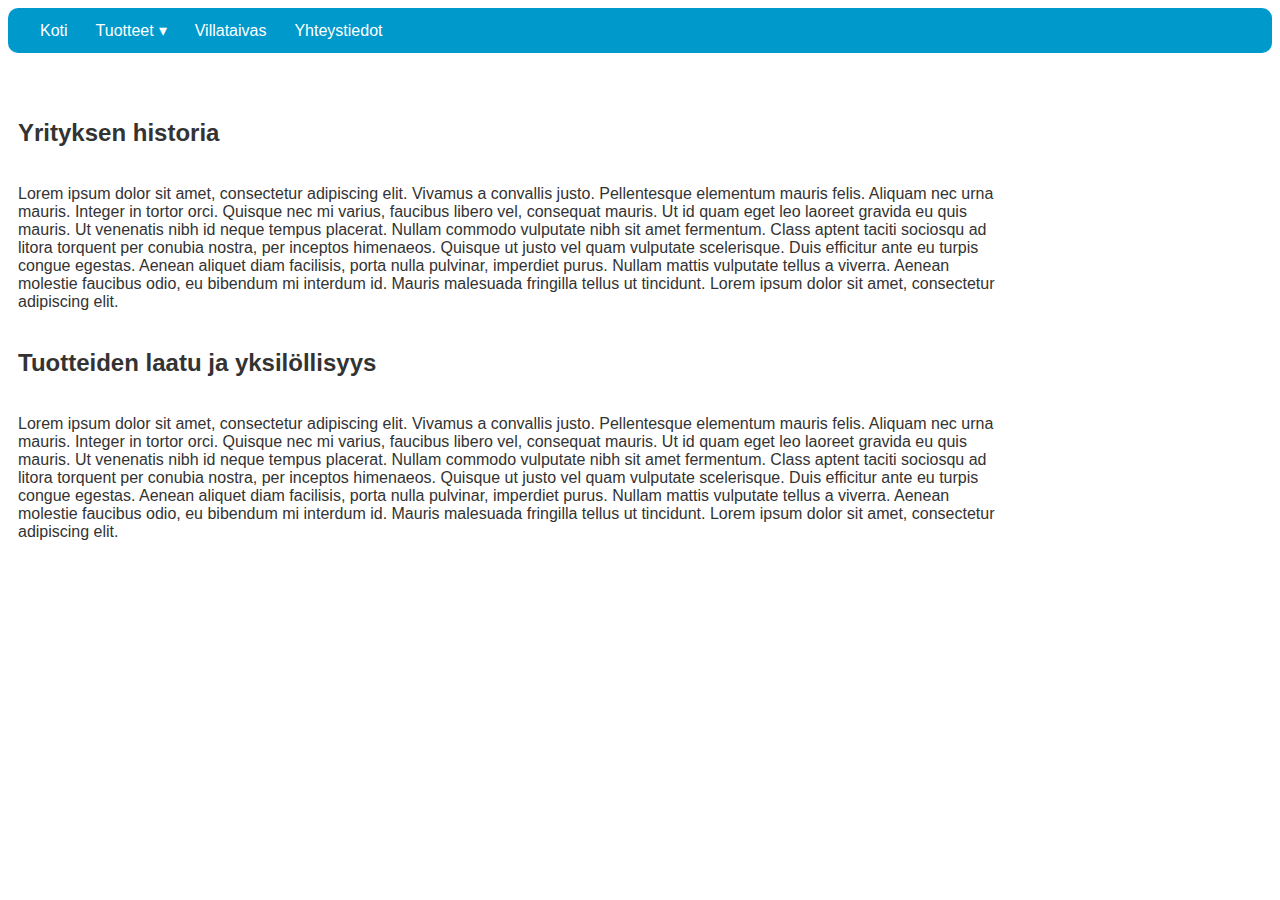
<file: villataivas.html>
<!DOCTYPE html>
<html>
    <head>
        <meta name="viewport" content="width=device-width, initial-scale=1.0">
        <title>Villataivas esittely</title>
		<link rel="stylesheet" href="styles.css">
    </head>
	<nav id='menu'>
  <input type='checkbox' id='responsive-menu' onclick='updatemenu()'><label></label>
  <ul>
    <li><a href="index.html">Koti</a></li>
    <li><a class='dropdown-arrow' href='tuotteet.html'>Tuotteet</a>
      <ul class='sub-menus'>
        
        <li><a href="villasukat.html">Villasukat</a></li>
        <li><a href="villapipot.html">Villapipot</a></li>
        
      </ul>
    </li>
    <li><a href="villataivas.html">Villataivas</a></li>
    
    <li><a href="yhteystiedot.html">Yhteystiedot</a></li>
  </ul>
</nav>
    
	<div id="historia">
<article>
<p>
<h2>Yrityksen historia</h2>
<br>
Lorem ipsum dolor sit amet, consectetur adipiscing elit. Vivamus a convallis justo. Pellentesque elementum mauris felis. Aliquam nec urna mauris. Integer in tortor orci. Quisque nec mi varius, faucibus libero vel, consequat mauris. Ut id quam eget leo laoreet gravida eu quis mauris. Ut venenatis nibh id neque tempus placerat. Nullam commodo vulputate nibh sit amet fermentum. Class aptent taciti sociosqu ad litora torquent per conubia nostra, per inceptos himenaeos. Quisque ut justo vel quam vulputate scelerisque. Duis efficitur ante eu turpis congue egestas. Aenean aliquet diam facilisis, porta nulla pulvinar, imperdiet purus. Nullam mattis vulputate tellus a viverra. Aenean molestie faucibus odio, eu bibendum mi interdum id. Mauris malesuada fringilla tellus ut tincidunt. Lorem ipsum dolor sit amet, consectetur adipiscing elit.
<br>
<br>
<h2>Tuotteiden laatu ja yksilöllisyys</h2>
<br>
Lorem ipsum dolor sit amet, consectetur adipiscing elit. Vivamus a convallis justo. Pellentesque elementum mauris felis. Aliquam nec urna mauris. Integer in tortor orci. Quisque nec mi varius, faucibus libero vel, consequat mauris. Ut id quam eget leo laoreet gravida eu quis mauris. Ut venenatis nibh id neque tempus placerat. Nullam commodo vulputate nibh sit amet fermentum. Class aptent taciti sociosqu ad litora torquent per conubia nostra, per inceptos himenaeos. Quisque ut justo vel quam vulputate scelerisque. Duis efficitur ante eu turpis congue egestas. Aenean aliquet diam facilisis, porta nulla pulvinar, imperdiet purus. Nullam mattis vulputate tellus a viverra. Aenean molestie faucibus odio, eu bibendum mi interdum id. Mauris malesuada fringilla tellus ut tincidunt. Lorem ipsum dolor sit amet, consectetur adipiscing elit.
</article>
</div>
    </body>
</html>
</file>
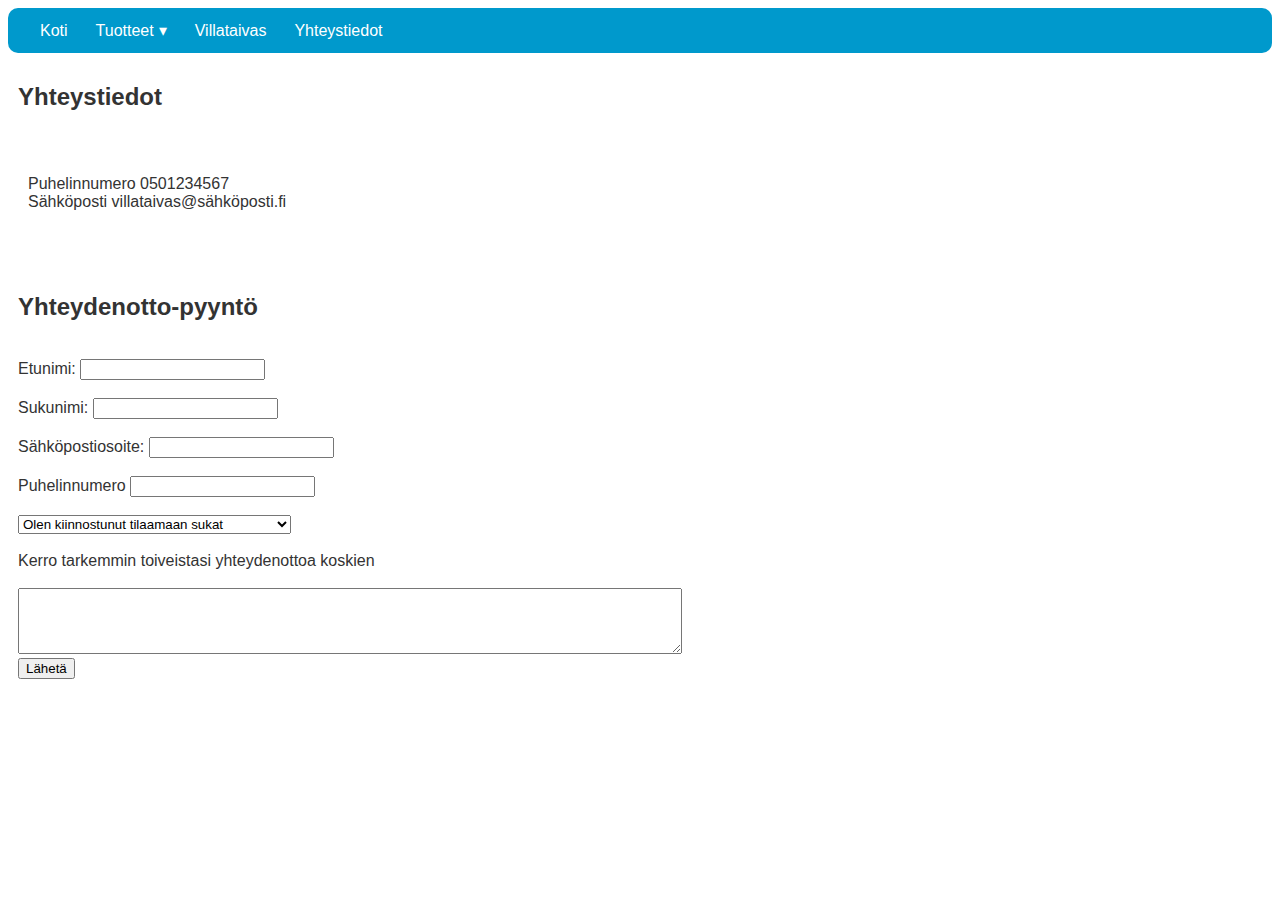
<file: yhteystiedot.html>
<!DOCTYPE html>
<html>
    <head>
        <meta name="viewport" content="width=device-width, initial-scale=1.0">
        <title>Yhteystiedot</title>
		<link rel="stylesheet" href="styles.css">
    </head>
	<nav id='menu'>
  <input type='checkbox' id='responsive-menu' onclick='updatemenu()'><label></label>
  <ul>
    <li><a href="index.html">Koti</a></li>
    <li><a class='dropdown-arrow' href='tuotteet.html'>Tuotteet</a>
      <ul class='sub-menus'>
        
        <li><a href="villasukat.html">Villasukat</a></li>
        <li><a href="villapipot.html">Villapipot</a></li>
       
      </ul>
    </li>
    <li><a href="villataivas.html">Villataivas</a></li>
    
    <li><a href="yhteystiedot.html">Yhteystiedot</a></li>
  </ul>
</nav>
    
<div id="historia">
<h2>Yhteystiedot</h2>
<br>
<p>Puhelinnumero 0501234567
<br>
Sähköposti villataivas@sähköposti.fi </p>
<br>
<br>
<h2>Yhteydenotto-pyyntö</h2>
<br>
 <form action="/action_page.php">
  <label for="fname">Etunimi:</label>
  <input type="text" id="fname" name="fname" required><br><br>
  <label for="lname">Sukunimi:</label>
  <input type="text" id="lname" name="lname" required><br><br>
 
  <label for="email">Sähköpostiosoite:</label>
<input type="email" id="email" name="email" required><br><br>
<label for="phone">Puhelinnumero</label>
<input type="tel" id="phone" name="phone" required><br><br>
<select id="cars" name="cars">
    <option value="Olen kiinnostunut tilaamaan sukat">Olen kiinnostunut tilaamaan sukat</option>
    <option value="Olen kiinnostunut tilaamaan pipon">Olen kiinnostunut tilaamaan pipon</option>
    <option value="Haluan kysyä aikataulusta ja toimituksesta">Haluan kysyä aikataulusta ja toimituksesta</option>
    <option value="Muu asia">Muu asia</option>
	
  </select><br><br>
<label for="w3review">Kerro tarkemmin toiveistasi yhteydenottoa koskien</label><br><br>
<textarea id="w3review" name="w3review" rows="4" cols="80"></textarea>
<br>

 
 <input type="submit" value="Lähetä"><br><br>
</form>

</div>

    </body>
</html>
</file>
<file: styles.css>
#menu {
	background: #0099CC;
	color: #FFF;
	height: 45px;
	padding-left: 18px;
	border-radius: 10px;
}
#menu ul, #menu li {
	margin: 0 auto;
	padding: 0;
	list-style: none
}
#menu ul {
	width: 100%;
}
#menu li {
	float: left;
	display: inline;
	position: relative;
}
#menu a {
	display: block;
	line-height: 45px;
	padding: 0 14px;
	text-decoration: none;
	color: #FFFFFF;
	font-size: 16px;
}
#menu a.dropdown-arrow:after {
	content: "\25BE";
	margin-left: 5px;
}
#menu li a:hover {
	color: #0099CC;
	background: #F2F2F2;
}
#menu input {
	display: none;
	margin: 0;
	padding: 0;
	height: 45px;
	width: 100%;
	opacity: 0;
	cursor: pointer
}
#menu label {
	display: none;
	line-height: 45px;
	text-align: center;
	position: absolute;
	left: 35px
}
#menu label:before {
	font-size: 1.6em;
	content: "\2261"; 
	margin-left: 20px;
}
#menu ul.sub-menus{
	height: auto;
	overflow: hidden;
	width: 170px;
	background: #444444;
	position: absolute;
	z-index: 99;
	display: none;
}
#menu ul.sub-menus li {
	display: block;
	width: 100%;
}
#menu ul.sub-menus a {
	color: #FFFFFF;
	font-size: 16px;
}
#menu li:hover ul.sub-menus {
	display: block
}
#menu ul.sub-menus a:hover{
	background: #F2F2F2;
	color: #444444;
}
@media screen and (max-width: 800px){
	#menu {position:relative}
	#menu ul {background:#111;position:absolute;top:100%;right:0;left:0;z-index:3;height:auto;display:none}
	#menu ul.sub-menus {width:100%;position:static;}
	#menu ul.sub-menus a {padding-left:30px;}
	#menu li {display:block;float:none;width:auto;}
	#menu input, #menu label {position:absolute;top:0;left:0;display:block}
	#menu input {z-index:4}
	#menu input:checked + label {color:white}
	#menu input:checked + label:before {content:"\00d7"}
	#menu input:checked ~ ul {display:block}
}
.flex-container {
  display: flex;
  flex-direction: row;
  flex-wrap: nowrap;
  justify-content: normal;
  align-items: normal;
  align-content: normal;
}

.flex-items:nth-child(1) {
  display: block;
  flex-grow: 0;
  flex-shrink: 1;
  flex-basis: auto;
  align-self: auto;
  order: 0;
}
#laatikko {
  background-color: lightgrey;
  width: 300px;
  border: 15px cyan;
  padding: 50px;
  margin: 20px;
}
body {
    font-family: Verdana, Arial, Helvetica, sans-serif;
    font-size: 16px;
    color:#333
}

p {
    padding: 10px;
}

#wrapper {
    margin: 0 auto;
    width: 1000px;
}

#headerwrap {
    width: 1000px;
    float: left;
    margin: 0 auto;
}

#header {
    height: 75px;
    background: #B0D0FF;
    border-radius: 10px;
    border: 1px solid #9cbceb;
    margin: 5px;
}

#contentwrap {
    width: 850px;
    float: left;
    margin: 0 auto;
}

#content {
    background: #FFFFFF;
    border-radius: 10px;
    border: 1px solid #ebebeb;
    margin: 5px;
}

#leftcolumnwrap {
    width: 150px;
    float: left;
    margin: 0 auto;
}

#leftcolumn {
    background: #DBF1FF;
    border-radius: 10px;
    border: 1px solid #c7ddeb;
    margin: 5px;
}

#footerwrap {
    width: 1000px;
    float: left;
    margin: 0 auto;
    clear: both;
}

#footer {
    height: 40px;
    background: #91B2FF;
    border-radius: 10px;
    border: 1px solid #7d9eeb;
    margin: 5px;
}
* {
  box-sizing: border-box;
}

.column {
  float: left;
  padding: 10px;
  height: 300px; /* Should be removed. Only for demonstration */
}

.left {
  width: 25%;
}

.right {
  width: 75%;
}

/* Clear floats after the columns */
.row:after {
  content: "";
  display: table;
  clear: both;
}

footer {
  text-align: center;
  padding: 3px;
  background-color: cornflowerblue;
  color: white;
}

div.gallery {
  border: 1px solid #ccc;
}

div.gallery:hover {
  border: 1px solid #777;
}

div.gallery img {
  width: 100%;
  height: auto;
}

div.desc {
  padding: 15px;
  text-align: center;
}

* {
  box-sizing: border-box;
}

.responsive {
  padding: 0 6px;
  float: left;
  width: 24.99999%;
}

@media only screen and (max-width: 700px) {
  .responsive {
    width: 49.99999%;
    margin: 6px 0;
  }
}

@media only screen and (max-width: 500px) {
  .responsive {
    width: 100%;
  }
}

.clearfix:after {
  content: "";
  display: table;
  clear: both;
}

#historia {
	width:1000px;
	padding:10px;
	margin: 0;
}
</file>
